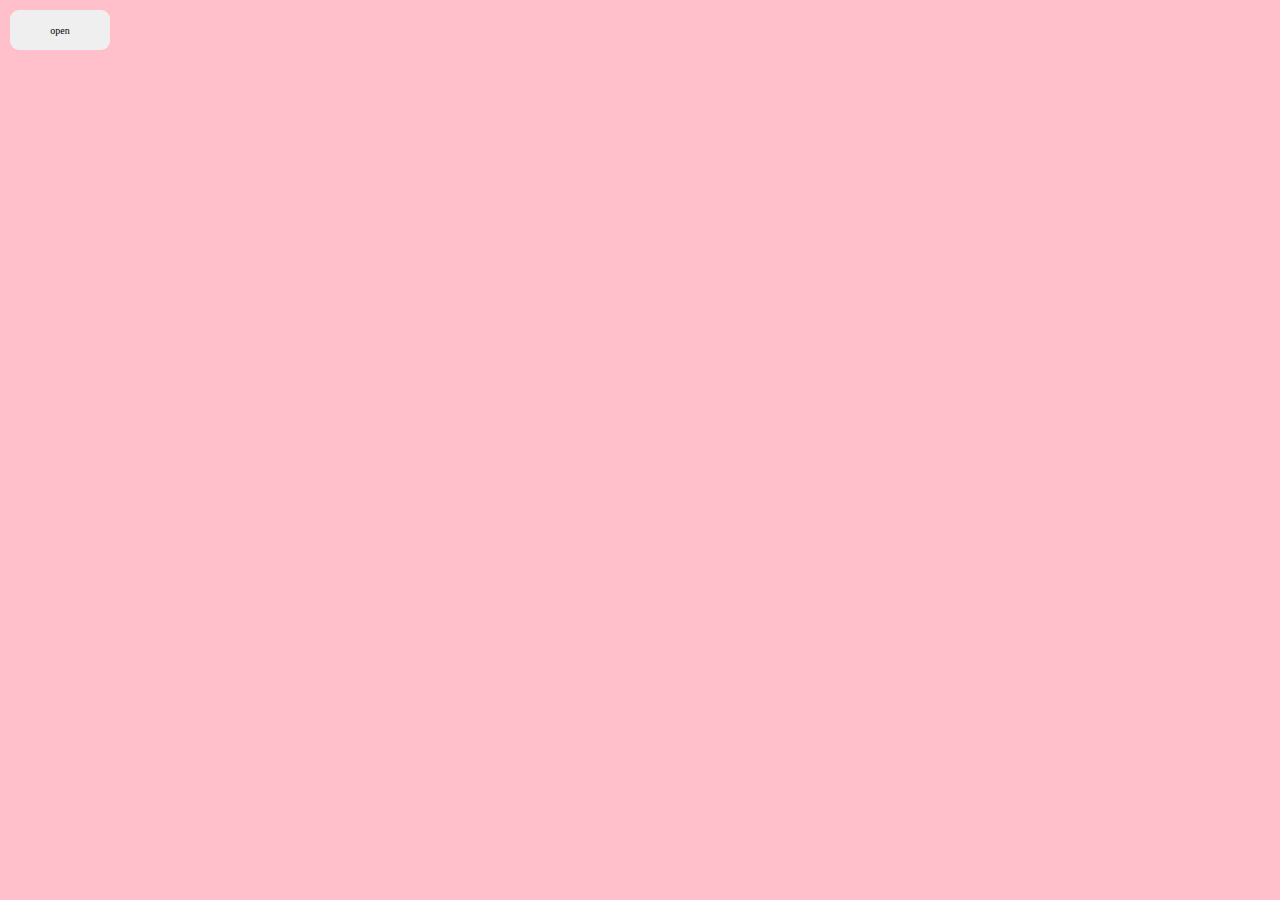
<file: project/popup/index.html>
<!DOCTYPE html>
<html lang="en">
<head>
  <meta charset="UTF-8">
  <meta name="viewport" content="width=device-width, initial-scale=1.0">
  <link rel="stylesheet" href="style.css">
  <script src="script.js" defer></script>
  <title>Document</title>
</head>
<body>
  <div class="main">
    <div class="backdrop"></div>
    <div class="popup"></div>
    
    <div class="container">
      <button class="open">open</button>
    </div>
  </div>

</body>
</html>
</file>
<file: project/popup/style.css>
*{
  padding: 0%;
  margin: 0%;
  box-sizing: border-box;
  font-family: 'Gilroy-medium';
}

.container{
  padding: 10px;
  height: 100vh;
  width: 100%;
  background-color: pink;
}

.backdrop{
  height: 100vh;
  width: 100%;
  position: absolute;
  background-color: rgba(0, 0, 0, 0.315);
  backdrop-filter: blur(0.8px);
  transition: all ease-in-out linear;
  display: none;
}

.open{
  outline: none;
  width: 100px;
  height: 40px;
  font-size: 10px;
  border-radius: 9px;
  border: none;
  margin-left: auto;
  cursor: pointer;
}

.popup{
  z-index: 3;
  height: 300px;
  width: 500px;
  box-shadow: 0px 0px 2px 1px rgb(0, 0, 0, 0.3);
  position: absolute;
  top: 50%;
  left: 50%;
  transform: translate(-50%,-50%);
  border-radius: 9px;
  background-color: #eef;
  display: none;
  transition: all;
  transition-duration: 1s;
  scale: 0;
}

.main-container .backdrop{
  display: block;
}

.main-container .popup{
  display: block;
}
</file>
